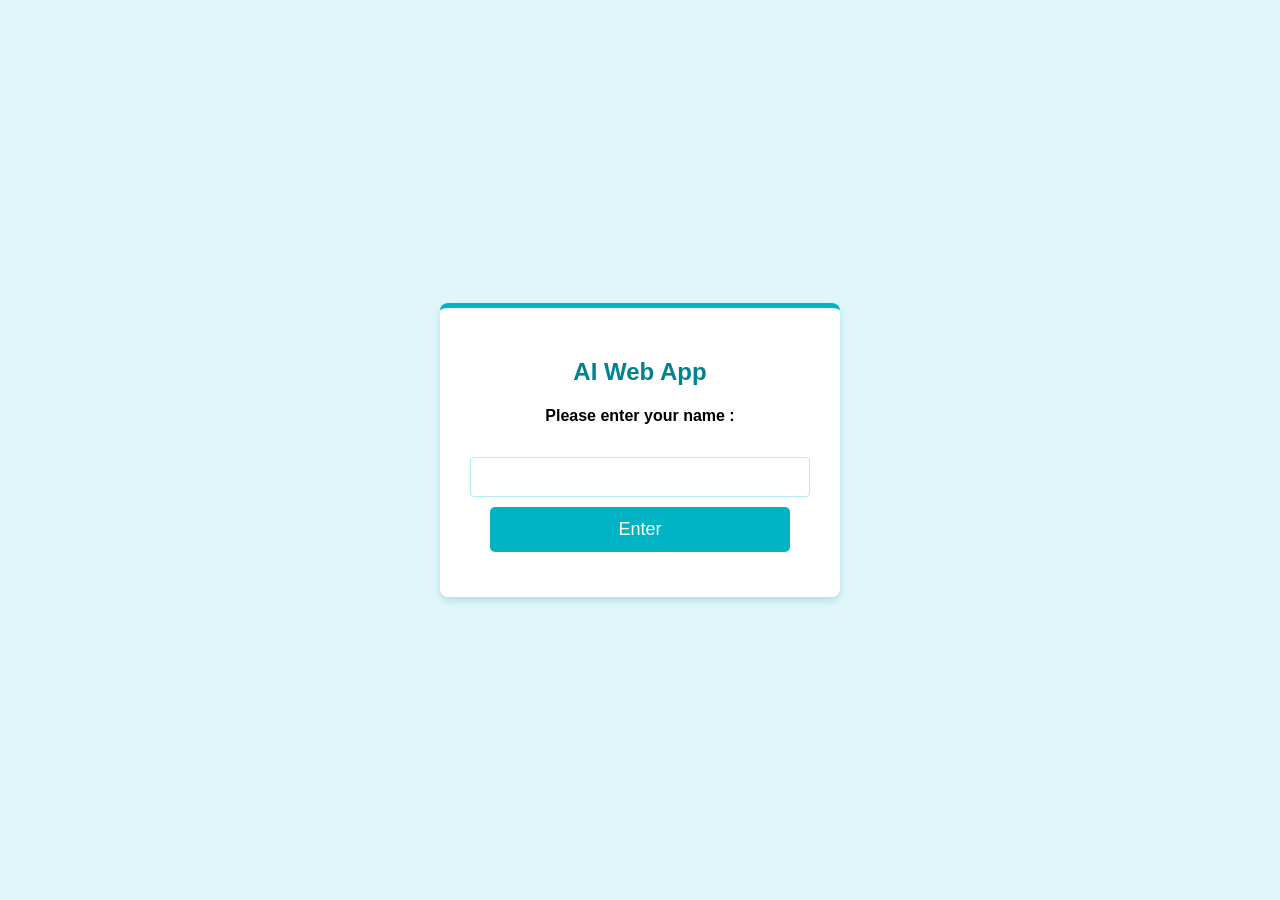
<file: templates/index.html>
<!DOCTYPE html>
<html>
<head>
    <meta name="viewport" content="width=device-width">
    <link rel="stylesheet" href="/static/styles.css">
</head>
<body>
    <div class="container">
        <h2>AI Web App</h2>
        <h4>Please enter your name :</h4>
        <form action="/main" method="post">
            <input type="text" name="q">
            <input type="submit" value="Enter">
        </form>
    </div>
</body>
</html>
</file>
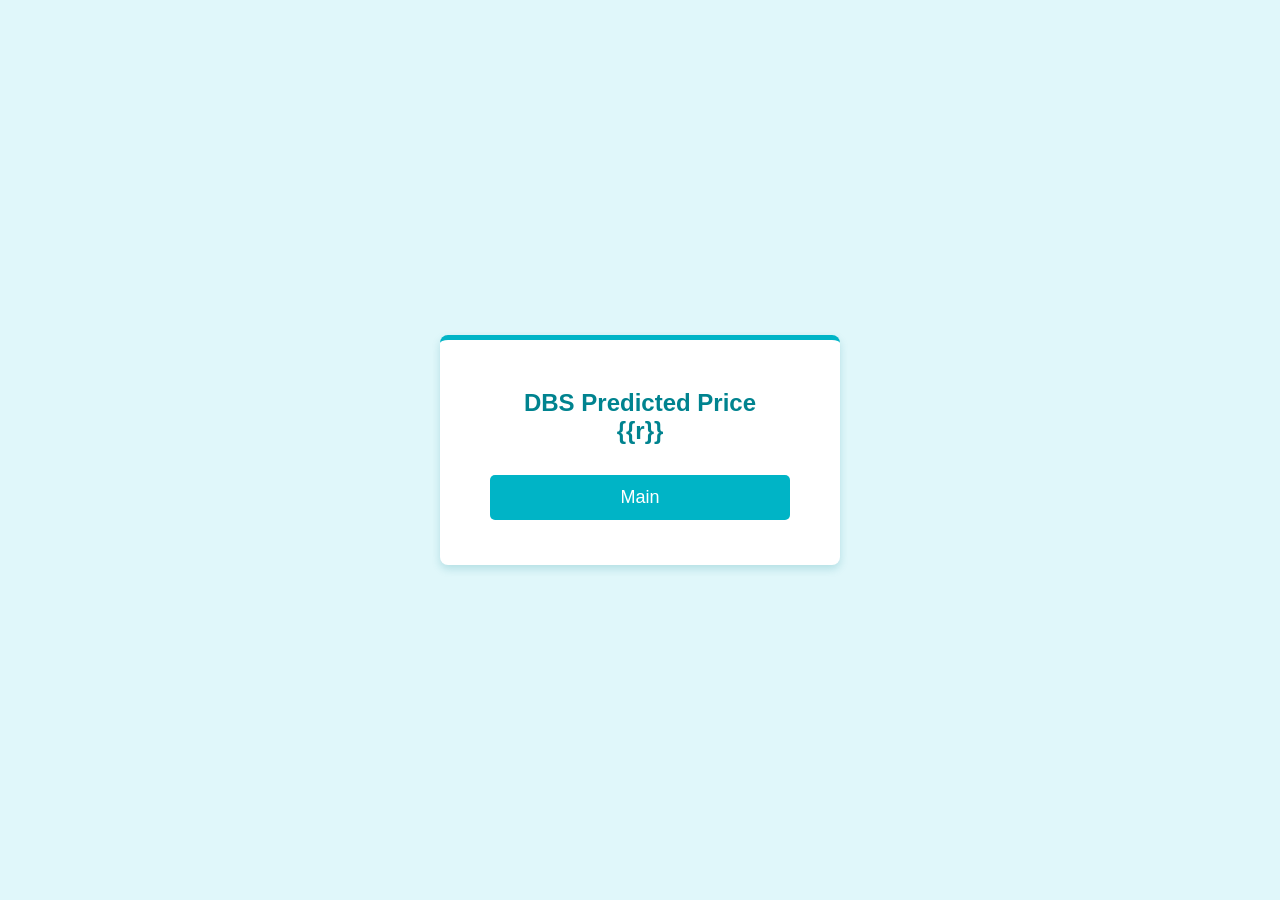
<file: templates/dbsResult.html>
<head>
    <meta name="viewport" content="width=device-width">
    <link rel="stylesheet" href="/static/styles.css">
</head>
<body>
    <div class="container">
        <h2>DBS Predicted Price<br>{{r}}</h2>
        <form action="/main" method="post">
            <input type="submit" value="Main">
        </form>
    </div>
</body>
</file>
<file: static/styles.css>
* {
    box-sizing: border-box;             /* keeps inputs inside the card */
}

body {
    font-family: 'Arial', sans-serif;
    background-color: #e0f7fa;          /* light turquoise background */
    margin: 0;
    padding: 20px;
    display: flex;
    justify-content: center;
    align-items: center;
    height: 100vh;
}

.container {
    background-color: #ffffff;
    padding: 30px;
    border-radius: 8px;
    border-top: 5px solid #00b4c6;      /* turquoise accent strip */
    box-shadow: 0 4px 8px rgba(0, 131, 143, 0.2);   /* turquoise-tinted shadow */
    max-width: 400px;
    width: 100%;
    text-align: center;
}

.image-class {
    max-width: 100%;  /* Ensures the image scales down responsively */
    height: auto;     /* Maintains the aspect ratio of the image */
    border-radius: 8px; /* Optional: Adds rounded corners */
    margin-bottom: 20px; /* Adds space below the image */
    display: block;
}

h2 {
    font-size: 24px;
    margin-bottom: 20px;
    color: #00838f;                     /* dark turquoise */
}

form {
    margin: 15px 0;
}

input[type="submit"] {
    background-color: #00b4c6;          /* turquoise */
    color: white;
    padding: 12px 24px;
    border: none;
    border-radius: 5px;
    font-size: 18px;
    cursor: pointer;
    transition: background-color 0.3s ease;
    width: 100%;
    max-width: 300px;
}

input[type="submit"]:hover {
    background-color: #00838f;          /* dark turquoise on hover */
}

input, button {
    width: 100%;
    padding: 10px;
    margin-top: 10px;
    border-radius: 4px;
    border: 1px solid #b2ebf2;          /* light turquoise border */
    font-size: 16px;
}

button {
    background-color: #00b4c6;          /* turquoise */
    color: white;
    border: none;
    cursor: pointer;
}

button:hover {
    background-color: #00838f;          /* dark turquoise on hover */
}


p {
    margin-top: 20px;
    font-size: 18px;
    color: #00838f;                     /* dark turquoise */
}

@media (max-width: 768px) {
    .container {
        padding: 20px;
    }

    h2 {
        font-size: 20px;
    }

    input, button {
        font-size: 14px;
    }

    p {
        font-size: 16px;
    }
}
</file>
